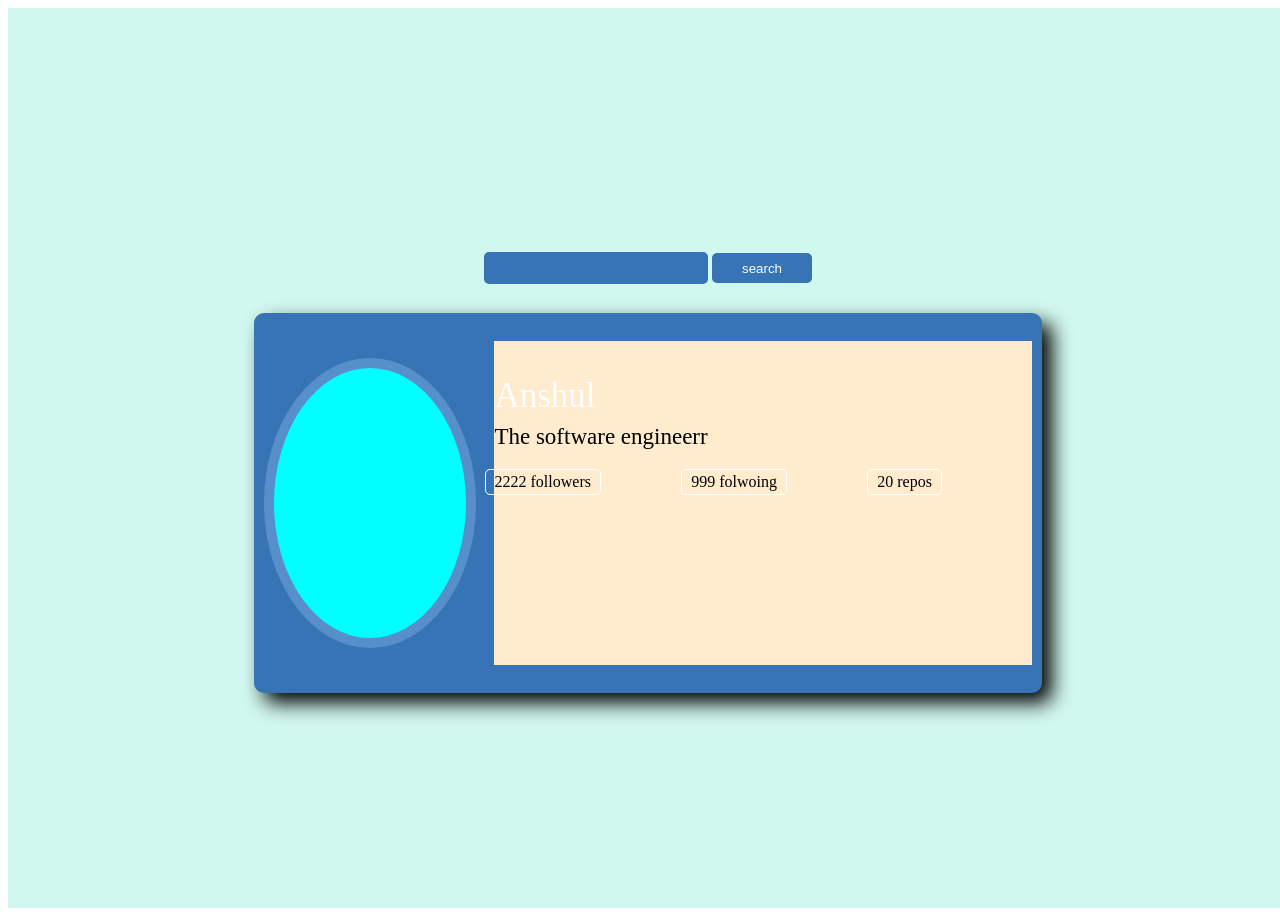
<file: git -user-api/index.html>
<!DOCTYPE html>
<html lang="en">
<head>
    <meta charset="UTF-8">
    <meta name="viewport" content="width=device-width, initial-scale=1.0">
    <title>Document</title>
    <link rel="stylesheet" href="style.css">
</head>
<body>
    <div id="main">

    <div class="input">
        <form action="">
            <input id="user-name" type="text">
            <input type="submit" id="ss" value="search">
        </form>
    </div>
    <div class="profile">
        <div class="image"></div>
        <div class="user-details">
            <div class="main-dets">
                <p class="Name">Anshul</p>
                  <p class="bio" > The software engineerr</p>
            </div>
            <div class="followers-dets">
                <p class="box">2222 followers</p>
                <p class="box"> 999 folwoing</p>
                <p class="box">20 repos</p>
            </div>
            <div class="meslenous">

            </div>

        </div>
    </div>




    </div>
    <script src="./script.js"></script>
</body>
</html>
</file>
<file: git -user-api/style.css>
#main{
    height: 100vh;
    width: 100vw;
    background-color: #D1F8EF;
    display: flex;
    align-items: center;
    justify-content: center;
    flex-direction: column

}
.input{
    height: 10%;
    width: 30%;
display: flex;
align-items: center;
justify-content: space-evenly;
    /* background-color: #A1E3F9; */
}
.input input[type=text]{
background-color: #3674B5;
border-radius: 5px ;
height: 30px;
width: 220px;
border: none;
}
#ss{
border-radius: 5px ;
height: 30px;
width: 100px;

color: white;
border: none;
    background-color: #3674B5;
}
.profile{
    height: 40%;
    width: 60%;
    border-radius: 10px;
    box-shadow: 10px 10px 20px black;
    background-color: #3674B5;
    display: flex;
    align-items: center;
    padding: 10px;
    justify-content: space-between;
}
.image{
    border: 10px solid #578FCA;
    height: 75%;
    width: 25%;
    border-radius: 100%;
    background-color: aqua;
}
.user-details{
    display: flex;
    align-items: start;
 width: 70%;
 background-color: blanchedalmond;
    justify-content: start;
    flex-direction: column;
    height: 90%;
}
.main-dets{
    /* margin-top: -60px; */
    display: flex;
    align-items: start;
    justify-content: start;
    /* background-color: rgb(156, 98, 11); */
    flex-direction: column;
}
.Name{
    font-size: 35px;
    color: white;
    margin-bottom: -15px;
}
.bio{
    font-size: 23px;
}
.followers-dets{
    margin-left: -50px;
    margin-top: -20px;
    display: flex;
    width: 100%;
    align-items: start;
justify-content: space-around
    /* gap: 100px; */
}
.box{
    border-radius: 5px ;
    border: 0.5px solid white;
    padding: 3px 9px;
}
</file>
